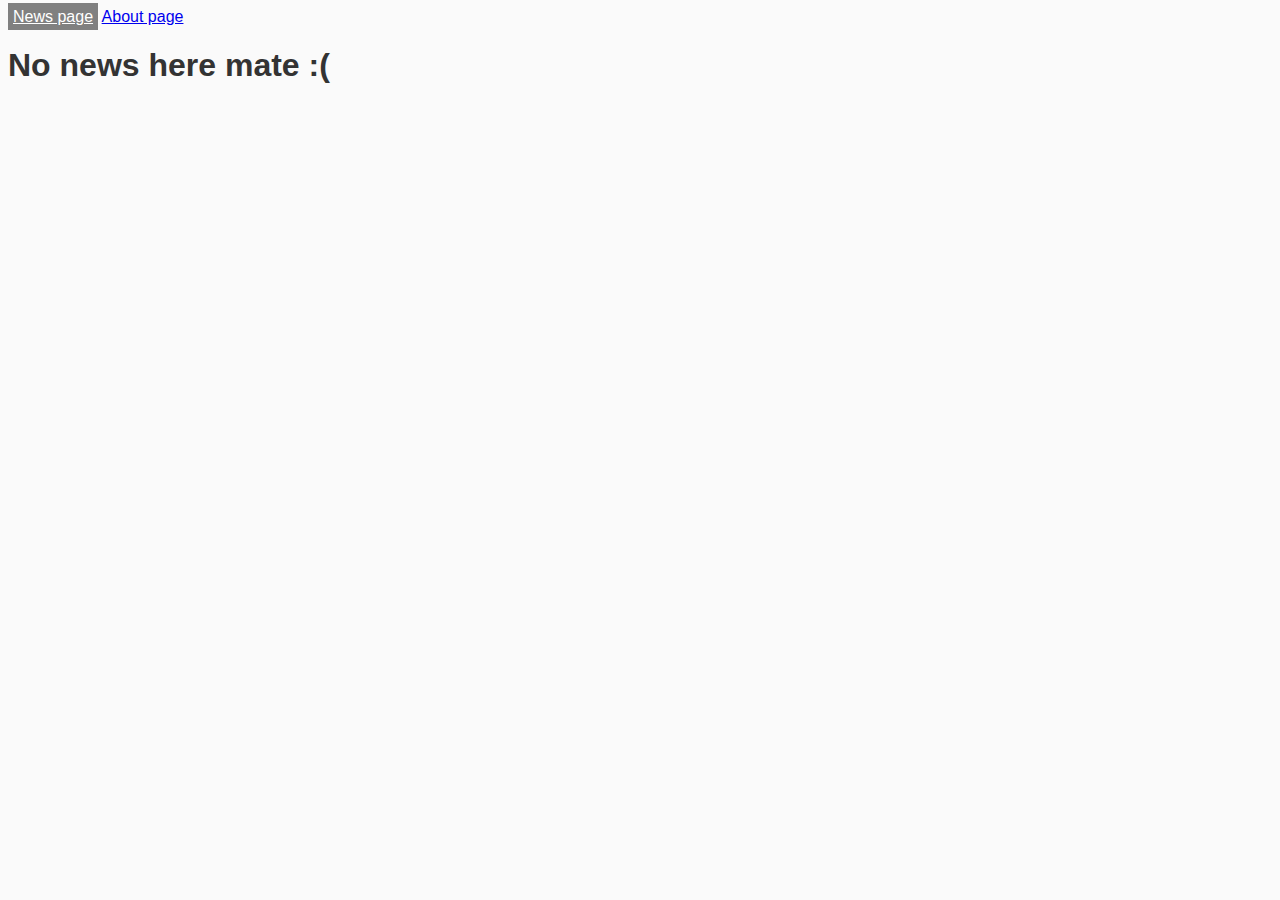
<file: index.html>
<!doctype html>
<!--[if lt IE 7]>      <html class="no-js lt-ie9 lt-ie8 lt-ie7"> <![endif]-->
<!--[if IE 7]>         <html class="no-js lt-ie9 lt-ie8"> <![endif]-->
<!--[if IE 8]>         <html class="no-js lt-ie9"> <![endif]-->
<!--[if gt IE 8]><!--> <html class="no-js"> <!--<![endif]-->
    <head>
        <meta charset="utf-8">
        <meta http-equiv="X-UA-Compatible" content="IE=edge">
        <title>How To Adjust Parent Scope On Route Change In AngularJS</title>
        <meta name="description" content="">
        <meta name="viewport" content="width=device-width">
        <link rel="stylesheet" href="styles/main.css">
        <!--[if lt IE 9]>
          <script src="bower_components/es5-shim/es5-shim.js"></script>
          <script src="bower_components/json3/lib/json3.min.js"></script>
        <![endif]-->
    </head>
    <!-- Main controller that has scope on the body element -->
    <body data-ng-app="AngularApp1" data-ng-controller="MainCtrl">
        <!-- Header template include -->
        <div data-ng-include="'views/layout/header.html'"></div>
        <!-- Here all route-specific templates will be displayed -->
        <div data-ng-view="" data-ng-cloak="">Loading...</div>
        <!-- Javascript beside shivs goes here -->
        <script src="bower_components/jquery/jquery.js"></script>
        <script src="bower_components/angular/angular.js"></script>
        <script src="scripts/app.js"></script>
        <!-- Controllers -->
        <script src="scripts/controllers/main.js"></script>
        <script src="scripts/controllers/about.js"></script>
        <script src="scripts/controllers/news.js"></script>
        <!-- Directives -->
        <script src="scripts/directives/headerMenu.js"></script>
    </body>
</html>
</file>
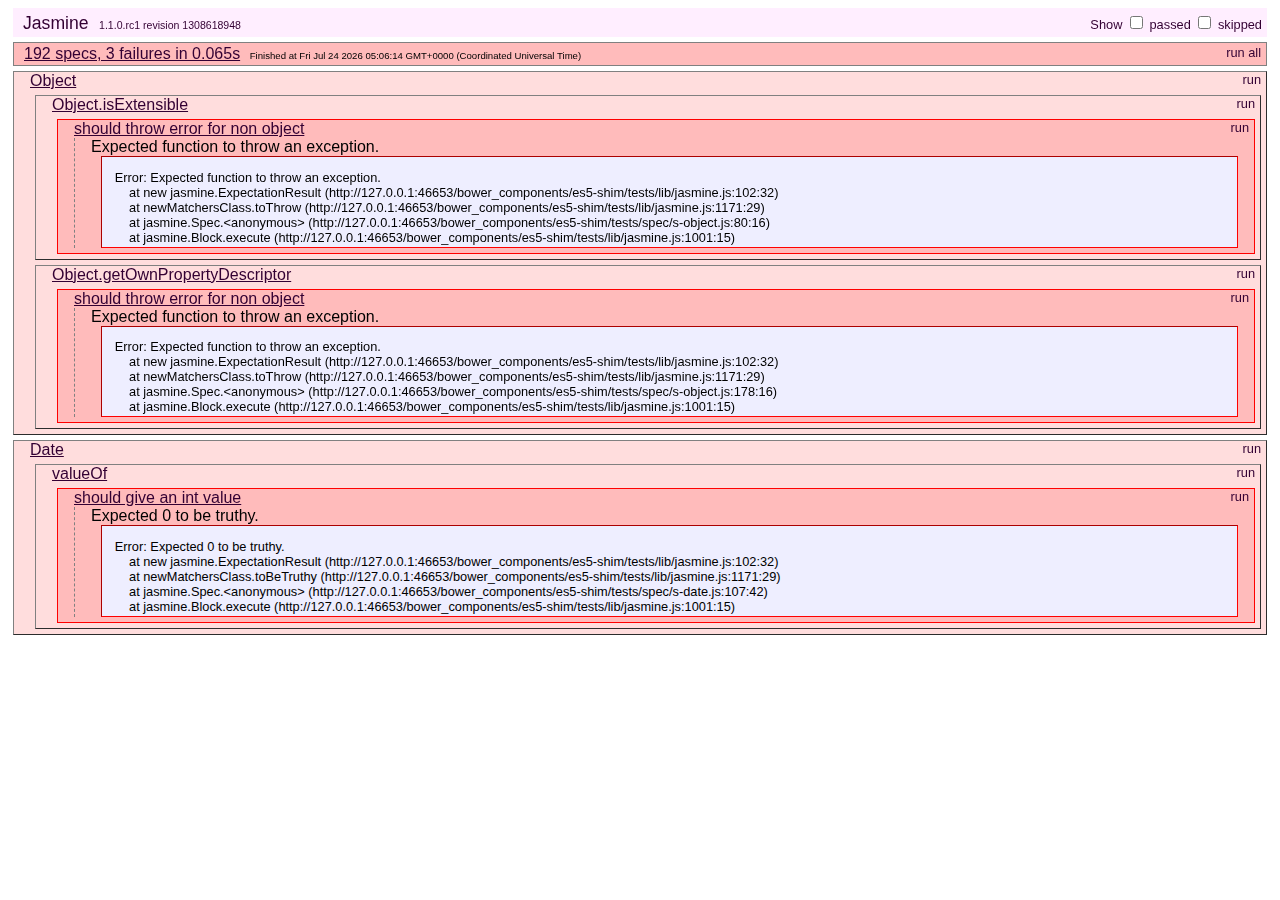
<file: bower_components/es5-shim/tests/index.html>
<!DOCTYPE HTML>
<html>
<head>
	<title>Jasmine Spec Runner</title>

	<link rel="shortcut icon" type="image/png" href="lib/jasmine_favicon.png">

	<link rel="stylesheet" type="text/css" href="lib/jasmine.css">
	<script type="text/javascript" src="lib/jasmine.js"></script>
	<script type="text/javascript" src="lib/jasmine-html.js"></script>
	<script type="text/javascript" src="lib/json2.js"></script>

	<!-- include helper files here... -->
	<script src="helpers/h.js"></script>
	<script src="helpers/h-kill.js"></script>
	<script src="helpers/h-matchers.js"></script>

	<!-- include source files here... -->
	<script src="../es5-shim.js"></script>
    <script src="../es5-sham.js"></script>

	<!-- include spec files here... -->
	<script src="spec/s-array.js"></script>
	<script src="spec/s-function.js"></script>
	<script src="spec/s-string.js"></script>
	<script src="spec/s-object.js"></script>
	<script src="spec/s-number.js"></script>
	<script src="spec/s-date.js"></script>


	<script type="text/javascript">
		(function() {
			var jasmineEnv = jasmine.getEnv();
			jasmineEnv.updateInterval = 1000;

			var trivialReporter = new jasmine.TrivialReporter();

			jasmineEnv.addReporter(trivialReporter);

			jasmineEnv.specFilter = function(spec) {
				return trivialReporter.specFilter(spec);
			};

			var currentWindowOnload = window.onload;

			window.onload = function() {
				if (currentWindowOnload) {
					currentWindowOnload();
				}
				execJasmine();
			};

			function execJasmine() {
				jasmineEnv.execute();
			}

		})();
	</script>

</head>

<body>
</body>
</html>
</file>
<file: styles/main.css>
body {
    background: #fafafa;
    font-family: "Helvetica Neue", Helvetica, Arial, sans-serif;
    color: #333;
    font-size: 16px;
}

h1 {
    font-size: 200%;
}

.header .menu a.active {
    background: gray;
    color: white;
    padding: 5px;
}
</file>
<file: bower_components/es5-shim/tests/lib/jasmine.css>
body {
  font-family: "Helvetica Neue Light", "Lucida Grande", "Calibri", "Arial", sans-serif;
}


.jasmine_reporter a:visited, .jasmine_reporter a {
  color: #303; 
}

.jasmine_reporter a:hover, .jasmine_reporter a:active {
  color: blue; 
}

.run_spec {
  float:right;
  padding-right: 5px;
  font-size: .8em;
  text-decoration: none;
}

.jasmine_reporter {
  margin: 0 5px;
}

.banner {
  color: #303;
  background-color: #fef;
  padding: 5px;
}

.logo {
  float: left;
  font-size: 1.1em;
  padding-left: 5px;
}

.logo .version {
  font-size: .6em;
  padding-left: 1em;
}

.runner.running {
  background-color: yellow;
}


.options {
  text-align: right;
  font-size: .8em;
}




.suite {
  border: 1px outset gray;
  margin: 5px 0;
  padding-left: 1em;
}

.suite .suite {
  margin: 5px; 
}

.suite.passed {
  background-color: #dfd;
}

.suite.failed {
  background-color: #fdd;
}

.spec {
  margin: 5px;
  padding-left: 1em;
  clear: both;
}

.spec.failed, .spec.passed, .spec.skipped {
  padding-bottom: 5px;
  border: 1px solid gray;
}

.spec.failed {
  background-color: #fbb;
  border-color: red;
}

.spec.passed {
  background-color: #bfb;
  border-color: green;
}

.spec.skipped {
  background-color: #bbb;
}

.messages {
  border-left: 1px dashed gray;
  padding-left: 1em;
  padding-right: 1em;
}

.passed {
  background-color: #cfc;
  display: none;
}

.failed {
  background-color: #fbb;
}

.skipped {
  color: #777;
  background-color: #eee;
  display: none;
}


/*.resultMessage {*/
  /*white-space: pre;*/
/*}*/

.resultMessage span.result {
  display: block;
  line-height: 2em;
  color: black;
}

.resultMessage .mismatch {
  color: black;
}

.stackTrace {
  white-space: pre;
  font-size: .8em;
  margin-left: 10px;
  max-height: 5em;
  overflow: auto;
  border: 1px inset red;
  padding: 1em;
  background: #eef;
}

.finished-at {
  padding-left: 1em;
  font-size: .6em;
}

.show-passed .passed,
.show-skipped .skipped {
  display: block;
}


#jasmine_content {
  position:fixed;
  right: 100%;
}

.runner {
  border: 1px solid gray;
  display: block;
  margin: 5px 0;
  padding: 2px 0 2px 10px;
}
</file>
